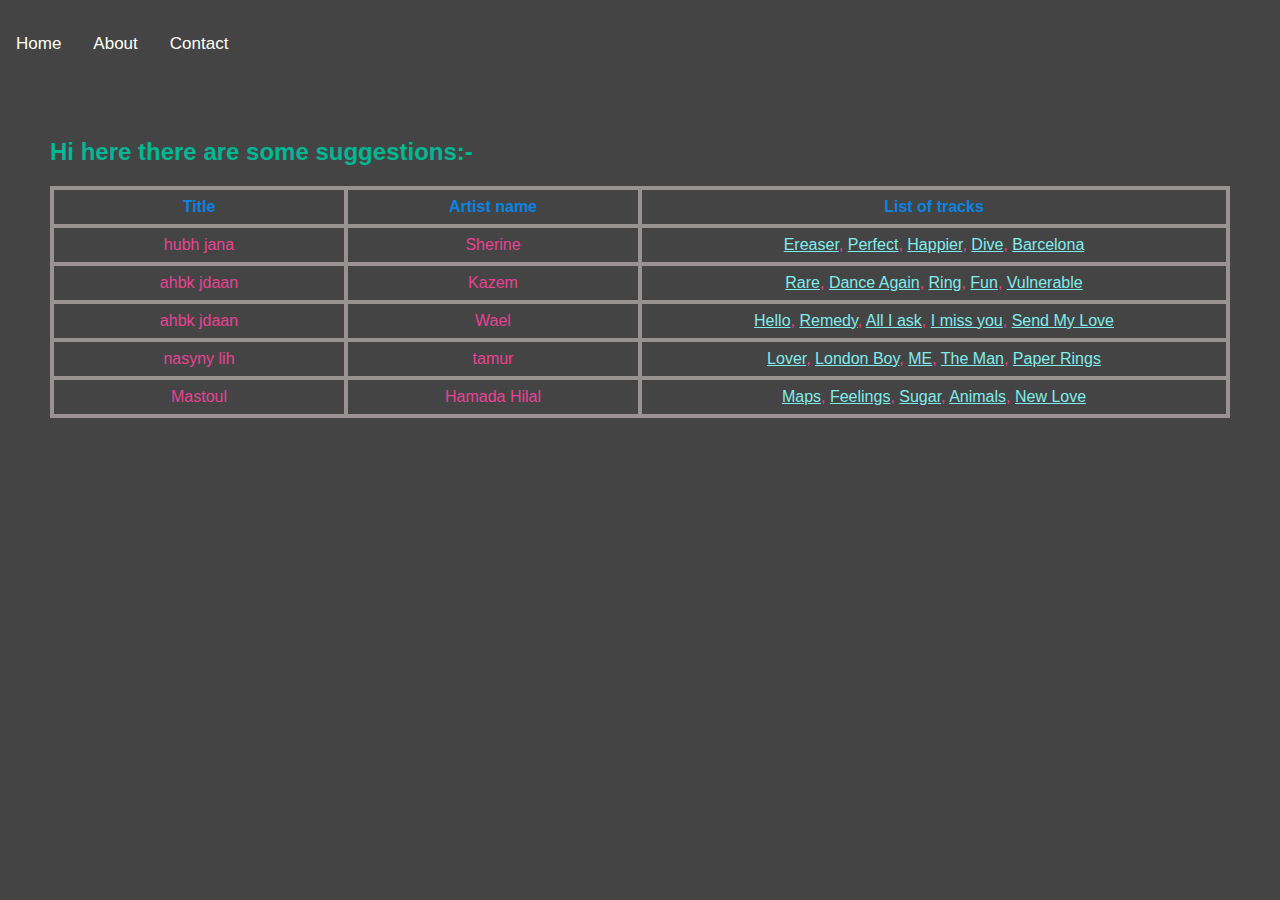
<file: list.html>
<!DOCTYPE html>
<html lang="en">
<head>
    <meta charset="UTF-8">
    <meta name="viewport" content="width=device-width, initial-scale=1.0">
    <title>Music List</title>
    <link rel="stylesheet" href="Style1.css">
</head>
<body>
    <div class="topnav">
        <a class="active" href="#home">Home</a>
        <a href="#about">About</a>
        <a href="#contact">Contact</a>
        
      </div>
    <div class="list-container">
        <h2>Hi here there are some suggestions:-</h2>
        <div class="list-table">
            <table>
                <tr>
                  <th class="cd-title">Title</th>
                  <th class="artist-name">Artist name</th>
                  <th class="tracks">List of tracks</th>
                </tr>
                <tr>
                  <td>hubh jana</td>
                  <td>Sherine</td>
                  <td>
                    <a href="track.html">Ereaser</a>,
                    <a href="track.html">Perfect</a>,
                    <a href="track.html">Happier</a>,
                    <a href="track.html">Dive</a>,
                    <a href="track.html">Barcelona</a>
                  </td>
                </tr>
                <tr>
                  <td>ahbk jdaan</td>
                  <td>Kazem</td>
                  <td>
                    <a href="track.html">Rare</a>,
                    <a href="track.html">Dance Again</a>,
                    <a href="track.html">Ring</a>,
                    <a href="track.html">Fun</a>,
                    <a href="track.html">Vulnerable</a>
                  </td>
                </tr>
                <tr>
                  <td>ahbk jdaan</td>
                  <td>Wael</td>
                  <td>
                    <a href="track.html">Hello</a>,
                    <a href="track.html">Remedy</a>,
                    <a href="track.html">All I ask</a>,
                    <a href="track.html">I miss you</a>,
                    <a href="track.html">Send My Love</a>
                  </td>
                </tr>
                <tr>
                  <td>nasyny lih</td>
                  <td>tamur</td>
                  <td>
                    <a href="track.html">Lover</a>,
                    <a href="track.html">London Boy</a>,
                    <a href="track.html">ME</a>,
                    <a href="track.html">The Man</a>,
                    <a href="track.html">Paper Rings</a>
                  </td>
                </tr>
                <tr>
                  <td>Mastoul</td>
                  <td>Hamada Hilal</td>
                  <td>
                    <a href="track.html">Maps</a>,
                    <a href="track.html">Feelings</a>,
                    <a href="track.html">Sugar</a>,
                    <a href="track.html">Animals</a>,
                    <a href="track.html">New Love</a>
                  </td>
                </tr>
                
              </table>
        </div>
    </div>
    
</body>
</html>
</file>
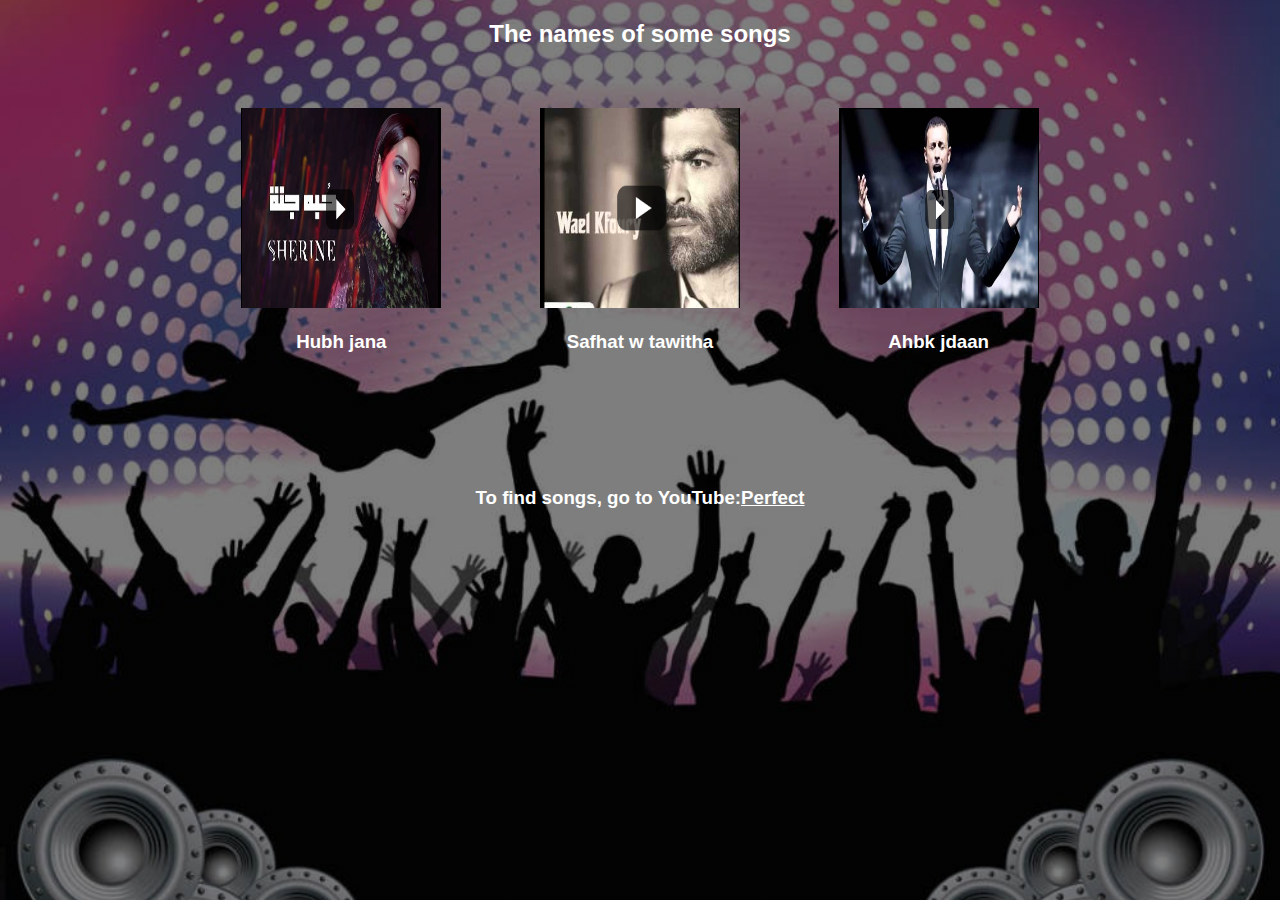
<file: track.html>
<!DOCTYPE html>
<html lang="en">
<head>
    <meta charset="UTF-8">
    <meta name="viewport" content="width=device-width, initial-scale=1.0">
    <title>Perfect</title>
    <link rel="stylesheet" href="Style1.css">
</head>
<body>

    <div class="track-image">
        <div class="track-container">
            <div>
                <h2 id="song-name">The names of some songs</h2>
            </div>
            <div class="track-info-container">  
                <div class="artist-info">
                 <img src="./images/img1.png" alt="Hubh jana">
                 <h3>Hubh jana</h3>
                </div>
                <div class="album">
                    <img src="./images/img2.png" alt="Safhat w tawitha">
                    <h3>Safhat w tawitha</h3>
                </div>
                <div class="cover">
                    <img src="./images/img3.png" alt="Ahbk jdaan">
                    <h3>Ahbk jdaan</h3>
                </div>
            </div>
              
              <div class="link">
                  <h3>To find songs, go to YouTube:</h3>
                  <h3><a id="perfect" href="https://www.youtube.com/watch?v=LReYqo6xniU">Perfect</a></h3>
              </div>
            </div>
            
        </div>
    </div>
       
        
    
</body>
</html>
</file>
<file: Style1.css>
body, html {
    height: 100%;
    margin: 0;
    padding: 0;
    box-sizing: border-box;
    font-family: 'Lucida Sans', 'Lucida Sans Regular', 'Lucida Grande', 'Lucida Sans Unicode', Geneva, Verdana, sans-serif;
    background-color:  #444444;
  }


.hero-image {
  background-image: linear-gradient(rgba(0, 0, 0, 0.5), rgba(0, 0, 0, 0.5)), url("images/123.jpg");
  height: 100%;
  background-position: center;
  background-repeat: no-repeat;
  background-size: cover;
  position: relative;
}
.container{
    padding:  0;
    display: flex;
    justify-content: left;
}
.topnav {
    padding-top: 20px;
    display: flex;
    justify-content: left;
  }
  
  .topnav a {
    float: left;
    display: block;
    color: #fffff5;
    text-align: center;
    padding: 14px 16px;
    text-decoration: none;
    font-size: 17px;
  }

  .topnav a:hover {
   
    color: #333;
  }
  .hero-text {
    text-align: center;
    position: absolute;
    top: 50%;
    left: 50%;
    transform: translate(-50%, -50%);
    color: #fffff5;
  }
  h1{
      font-size: 70px; 
  }
  p{
      font-size: 20px;
  }
  
  .search-bar{
    display: flex;
    
    justify-content: center;
    width: 100%;
  }
   .search-box{
     width: 80%;
     border-spacing:  20px;
     padding: 18px;
  
   }
   .search-icon{
     width: 10%;
     border-spacing:  18px;
   }
   .fa-search {
     font-size: 24px;
     color: #666;
   }

   ::placeholder{
       text-align: center;
       font-size: xx-large;
    
   }
   input[type="text"]
{
    font-size:24px;
}

.list-container{
  padding: 50px 50px 50px 50px;
}
h2{
  color: #00b894;
}
table {
  border-collapse: collapse;
  width: 100%;
  
}

td, th {
  border: 4px solid #999292;
  text-align: center;
  padding: 8px;
  color: #e84393;
}


.cd-title{
  width: 25%;
  color: #0984e3;
}
.artist-name{
  width: 25%;
  color: #0984e3;
}
.tracks{
  width: 50%;
  color: #0984e3;
}
a{
  color: #81ecec;
}
.track-image {
  background-image: linear-gradient(rgba(0, 0, 0, 0.5), rgba(0, 0, 0, 0.5)), url("images/123.jpg");
  height: 100%;
  background-position: center;
  background-repeat: no-repeat;
  background-size: cover;
  position: relative;
  display: flex;
  justify-content: center;
}
.track-container{
 

  height: 100%;
  width: 70%;
  display: flex;
  justify-self: center;
  flex-direction: column;

}
img{
  width: 200px;
  height: 200px;
}
.track-info-container{
  padding-top: 40px;
  width: 100%;
  height: 40%;
 display: flex;
 flex-direction: row;
 justify-content: space-around;
 text-align: center;
 color: white;

}


p{
  font-size: 24px;
  font-family: 'Lucida Sans', 'Lucida Sans Regular', 'Lucida Grande', 'Lucida Sans Unicode', Geneva, Verdana, sans-serif;
  color: white;
  text-align: justify;
  padding-left: 60px;
}
#song-name{
  color: white;
  text-align: center;
}
.link{
  display: flex;
  justify-content: center;
  flex-direction: row;
  color: white;
}
#perfect{
  color: white;
}
</file>
